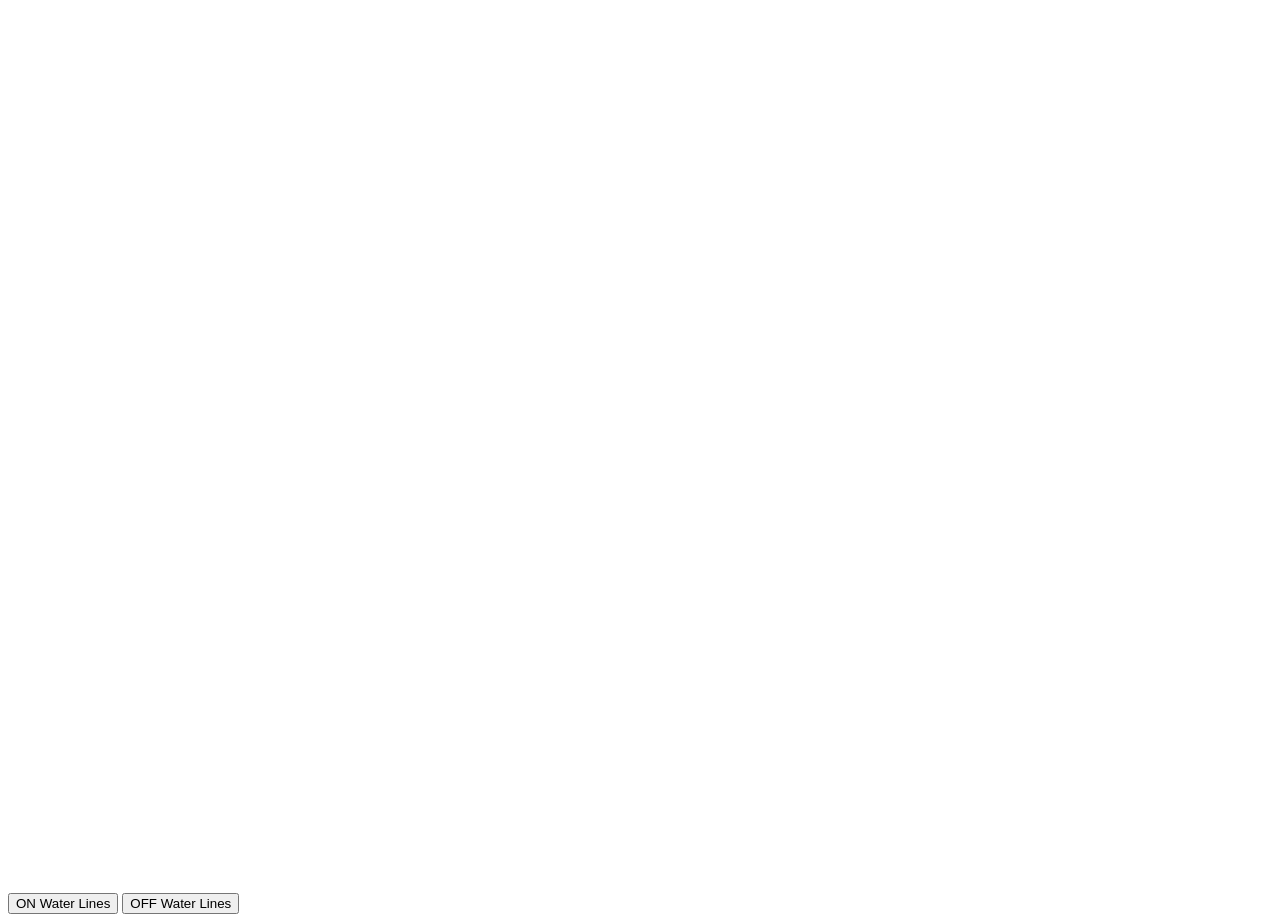
<file: Version 2 (ProcessingJS)/Code/index.html>
<!DOCTYPE html>
<html>
	<head>
		<title>Project: GariKhata</title>

		<script src="../Libraries used/js/p5.min.js"></script> 
		<script src="../Libraries used/js/jquery-3.2.1.js"></script> 
		<script src="../Libraries used/js/p5.collide2d.min.js"></script> 
		<script src="../Libraries used/js/shapes.js"></script> 
		<script src="../Code/test.js"></script> 
		<script src="../Libraries used/js/sketch.js"></script> 

		<script>
		</script>

	</head>

	<body>
		<input type="button" id="btnOn" value="ON Water Lines">
		<input type="button" id="btnOff" value="OFF Water Lines">


	</body>
</html>
</file>
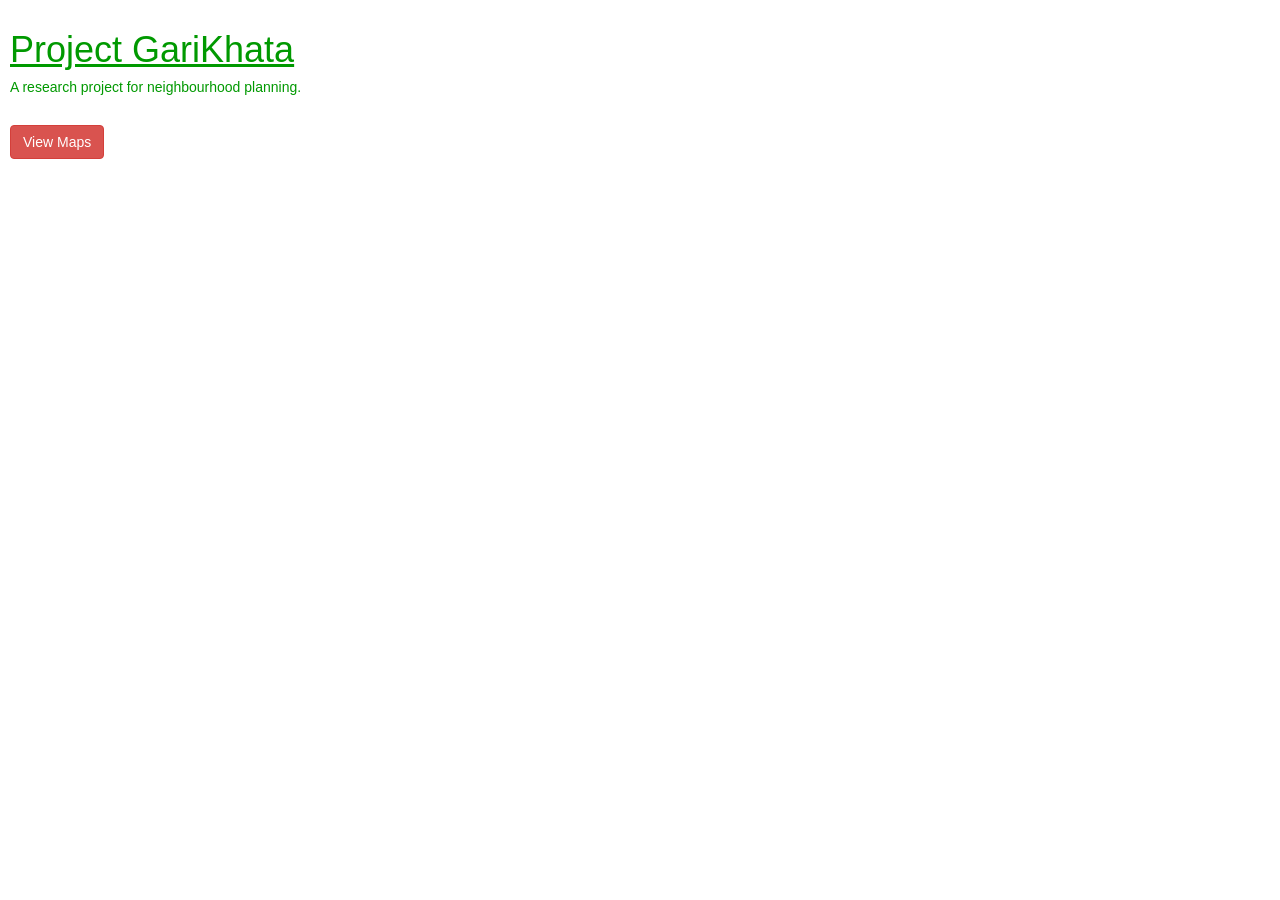
<file: Version 2 (ProcessingJS)/Output Files/index.html>
<!DOCTYPE html>
<html>
	<head>
		<title>Project: GariKhata</title>

		<link rel="stylesheet" type="text/css" href="bootstrap.min.css">
		<link rel="stylesheet" type="text/css" href="stylesheet.css">

		<script src="./jquery-3.2.1.js"></script> 
		
		<script>
			$(document).ready(function()
			{
				$("#btnViewMaps").click(function()
				{
					window.location = "map.html";
				});
			});	
		</script>

	</head>

	<body>
		<div>
			<h1 style="text-decoration: underline;">Project GariKhata</h1>
			<h5>A research project for neighbourhood planning.</h5>
		</div>
		<br>
		
		<input class="btn btn-danger" type="button" id="btnViewMaps" value="View Maps">
		

		

	</body>
</html>
</file>
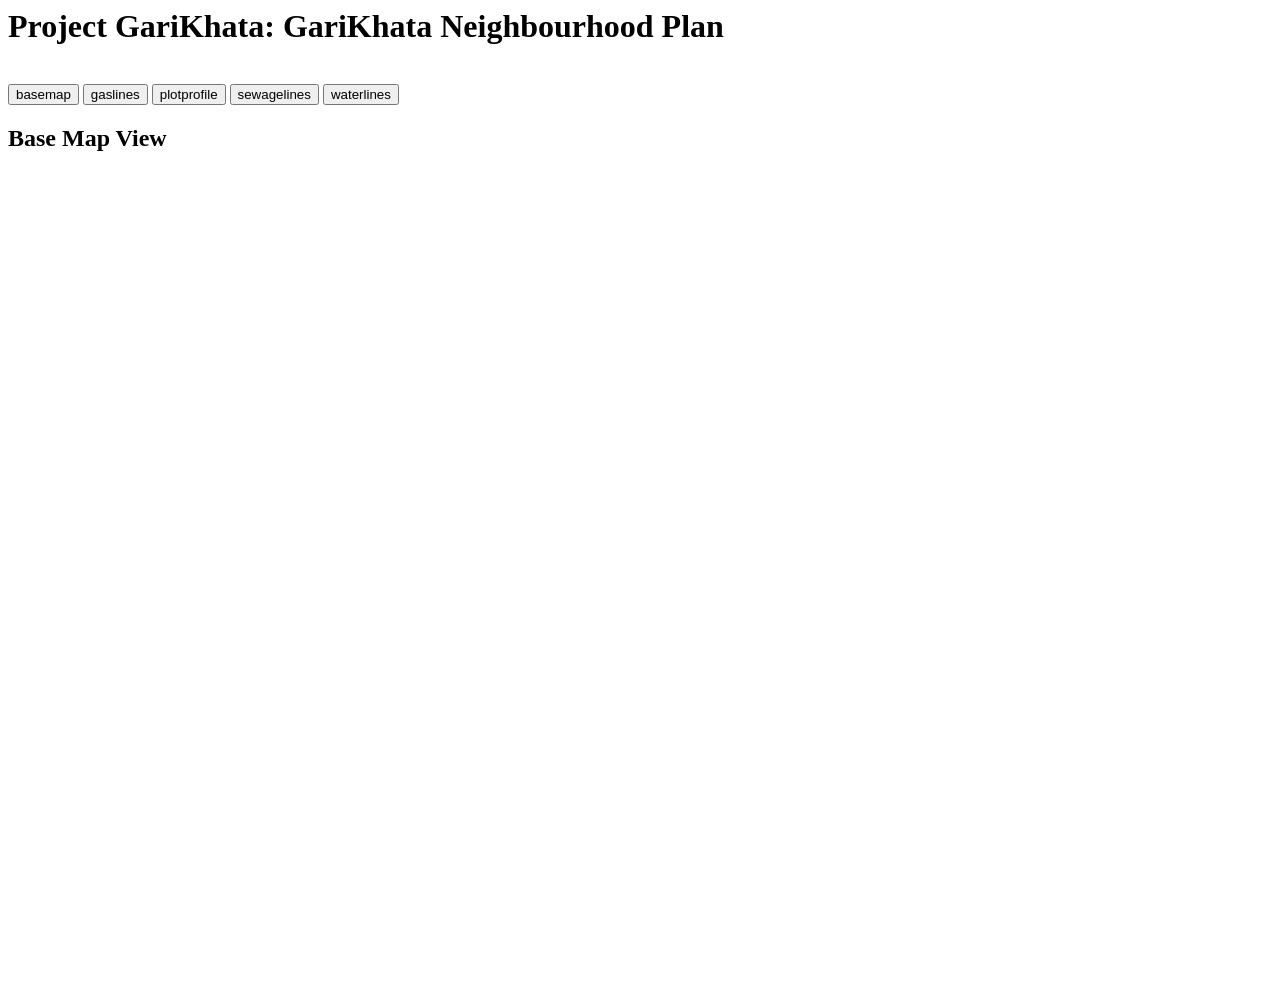
<file: Version 2 (ProcessingJS)/temp.html>
<body onload="init();">
		<h1>Project GariKhata: GariKhata Neighbourhood Plan</h1>
		<br>
		<button id="btnBaseMap" onclick="location.href='basemap.html'">basemap</button>
		<button id="btnGasLines" onclick="location.href='gaslines.html'">gaslines</button>
		<button id="btnPlotProfile" onclick="location.href='plotprofile.html'">plotprofile</button>
		<button id="btnSewageLines" onclick="location.href='sewagelines.html'">sewagelines</button>
		<button id="btnWaterLines" onclick="location.href='waterlines.html'">waterlines</button>

		<h2>Base Map View</h2>
		<canvas id="gkCanvas" width="825" height="825">
			 Project GariKhata: GariKhata Neighbourhood Plan 
		</canvas>
	</body>
</file>
<file: Version 2 (ProcessingJS)/Output Files/stylesheet.css>
body
{
	padding: 10px;
	background: #ffffff;
	color: #009900;

}

.heading
{
	font-weight: bold;
}

.buttons
{
	width: 300px;
}

.btn-green
{
	background-color: #00ff00;
	color: #ffffff;
}

.btn-red
{
	background-color: #ff0000;
	color: #ffffff;
}

.btn-blue
{
	background-color: #0000ff;
	color: #ffffff;
}

.btn-plain
{
	background-color: #f4cd41;
	color: #ffffff;
}

.btnOn
{
	float: left;
	width: 140px;
}

.btnOff
{
	float: right;
	width: 140px;
}
</file>
